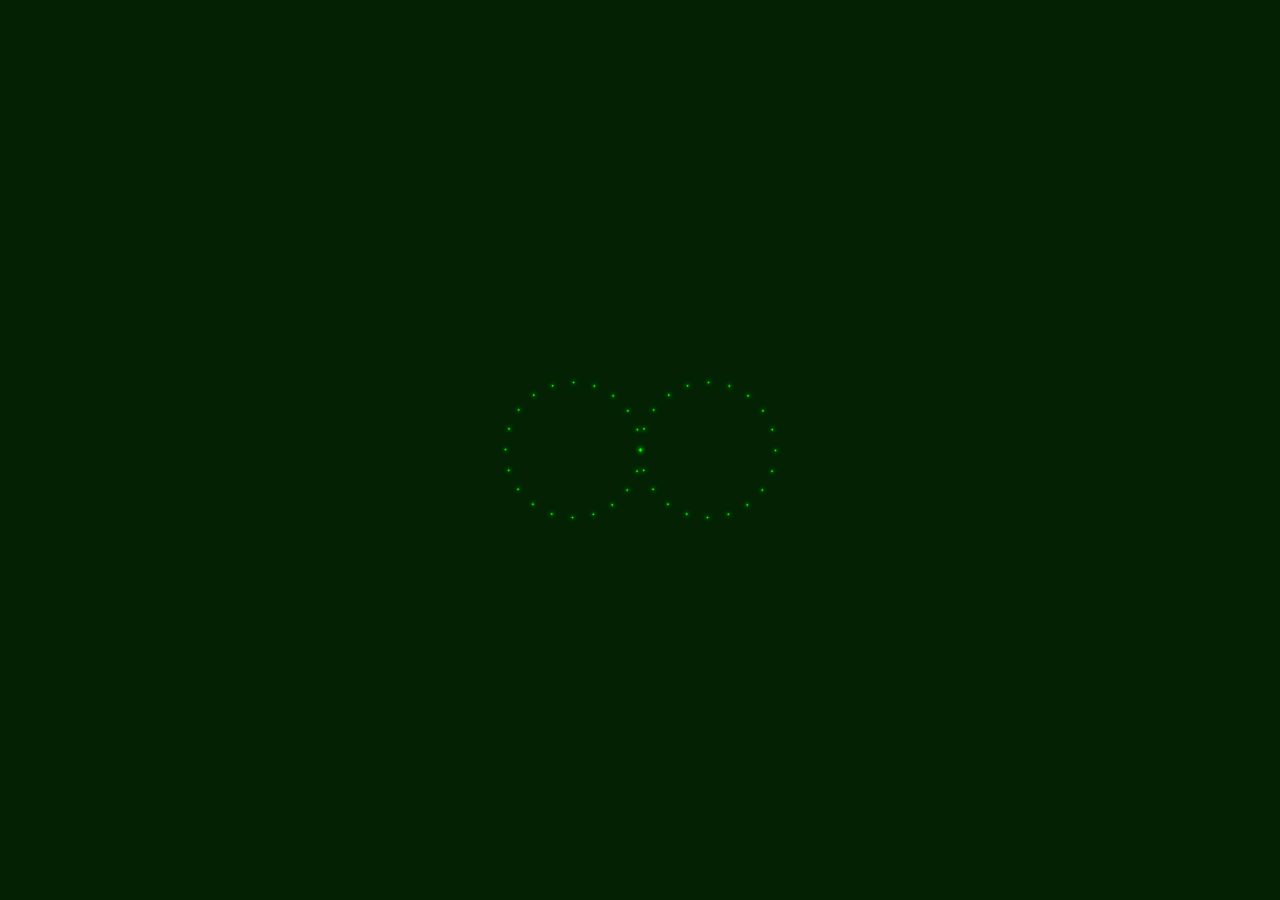
<file: Infinity/index.html>
<!DOCTYPE html>
<html lang="en">

<head>
    <meta charset="UTF-8">
    <meta http-equiv="X-UA-Compatible" content="IE=edge">
    <meta name="viewport" content="width=device-width, initial-scale=1.0">
    <link rel="stylesheet" href="style.css">
    <title>Document</title>
</head>

<body>
    <section>
        <div class="container">
            <div class="circle">
                <span style="--i:0;"></span>
                <span style="--i:1;"></span>
                <span style="--i:2;"></span>
                <span style="--i:3;"></span>
                <span style="--i:4;"></span>
                <span style="--i:5;"></span>
                <span style="--i:6;"></span>
                <span style="--i:7;"></span>
                <span style="--i:8;"></span>
                <span style="--i:9;"></span>
                <span style="--i:10;"></span>
                <span style="--i:11;"></span>
                <span style="--i:12;"></span>
                <span style="--i:13;"></span>
                <span style="--i:14;"></span>
                <span style="--i:15;"></span>
                <span style="--i:16;"></span>
                <span style="--i:17;"></span>
                <span style="--i:18;"></span>
                <span style="--i:19;"></span>
                <span style="--i:20;"></span>
            </div>

            <div class="circle">
                <span style="--i:0;"></span>
                <span style="--i:1;"></span>
                <span style="--i:2;"></span>
                <span style="--i:3;"></span>
                <span style="--i:4;"></span>
                <span style="--i:5;"></span>
                <span style="--i:6;"></span>
                <span style="--i:7;"></span>
                <span style="--i:8;"></span>
                <span style="--i:9;"></span>
                <span style="--i:10;"></span>
                <span style="--i:11;"></span>
                <span style="--i:12;"></span>
                <span style="--i:13;"></span>
                <span style="--i:14;"></span>
                <span style="--i:15;"></span>
                <span style="--i:16;"></span>
                <span style="--i:17;"></span>
                <span style="--i:18;"></span>
                <span style="--i:19;"></span>
                <span style="--i:20;"></span>
            </div>
        </div>
    </section>
</body>

</html>
</file>
<file: Infinity/style.css>
* {
    margin: 0;
    padding: 0;
    box-sizing: border-box;
}

section {
    display: flex;
    justify-content: center;
    align-items: center;
    min-height: 100vh;
    background-color: #042104;
    animation: animateColor 8s linear infinite;
}

@keyframes animateColor{
    0% {
        filter: hue-rotate(0deg);
    }
    100% {
        filter: hue-rotate(360deg);
    }
}

section .container {
    display: flex;
}

section .container .circle {
    position: relative;
    width: 150px;
    height: 150px;
    margin: 0 -7.5px;
}

section .container .circle span {
    position: absolute;
    top: 0;
    left: 0;
    width: 100%;
    height: 100%;
    transform: rotate(calc(18deg * var(--i)));
}

section .container .circle span::before {
    content: '';
    position: absolute;
    right: 0;
    top: calc(50% - 7.5px);
    width: 15px;
    height: 15px;
    background-color: #00ff0a;
    border-radius: 50%;
    box-shadow: 0 0 10px #00ff0a,
    0 0 20px #00ff0a,
    0 0 40px #00ff0a,
    0 0 60px #00ff0a,
    0 0 80px #00ff0a,
    0 0 100px #00ff0a;
    transform: scale(0.1);
    animation: animate 4s linear infinite;
    animation-delay: calc(0.1s * var(--i));
}

@keyframes animate {
    0% {
        transform: scale(1);
    }
    50%, 100% {
        transform: scale(0.1);
    }
}

section .container .circle:nth-child(2){
    transform: rotate(-180deg);
}
section .container .circle:nth-child(2) span::before {
    animation-delay: calc(-0.1s * var(--i));
}
</file>
